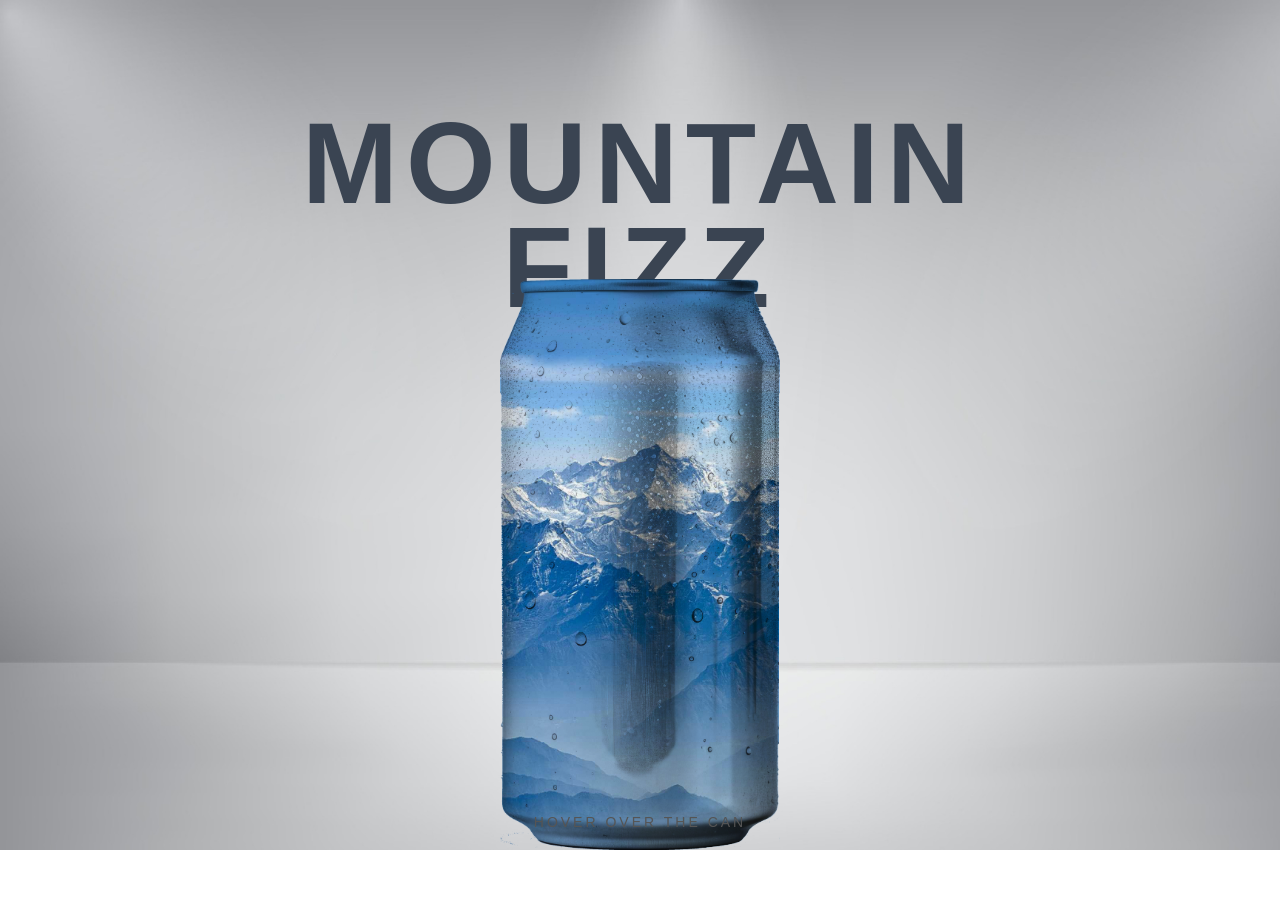
<file: index.html>
<!DOCTYPE html>
<html lang="en">
<head>
    <meta charset="UTF-8">
    <meta name="viewport" content="width=device-width, initial-scale=1.0">
    <link rel="stylesheet" href="styles.css">
    <title>Rotating Soda Can</title>
</head>
<body>
    <div class="banner">

        <!-- Design addition: title behind the can -->
        <h1 class="title">MOUNTAIN<br>FIZZ</h1>
        <p class="hint">Hover over the can</p>

        <div class="product">
            <div class="soda" style="--url: url(1.png)"></div>
            <div class="soda" style="--url: url(2.png)"></div>
        </div>

    </div>
</body>
</html>
</file>
<file: styles.css>
/* Lets the browser animate --left smoothly */
@property --left {
    syntax: "<length>";
    inherits: false;
    initial-value: 0px;
}

body {
    background-image: url('bg.jpg');
    background-size: cover;
    background-repeat: no-repeat;
    margin: 0;
    padding: 0;
    font-family: Arial, Helvetica, sans-serif;
}

.banner {
    margin-top: -50px;
    height: 100vh;
    overflow: hidden;
    position: relative;
}

/* ---------- Design addition ---------- */
.title {
    position: absolute;
    top: 18%;
    left: 50%;
    transform: translateX(-50%);
    margin: 0;
    text-align: center;
    font-size: 9vw;
    line-height: 0.9;
    letter-spacing: 8px;
    color: #3a4452;
    z-index: 1;               /* behind the can */
    transition: color 0.8s;
}

/* When the can is hovered, the title turns sunset orange */
.banner:has(.product:hover) .title {
    color: #e8743b;
}

.hint {
    position: absolute;
    bottom: 20px;
    left: 50%;
    transform: translateX(-50%);
    margin: 0;
    color: #555;
    letter-spacing: 3px;
    text-transform: uppercase;
    font-size: 14px;
    z-index: 3;
}
/* ------------------------------------- */

.product {
    position: absolute;
    left: 50%;
    transform: translateX(-50%);
    bottom: 0;
    z-index: 2;
    width: 500px;
    transition: 0.7s;
}

.product .soda {
    position: absolute;
    bottom: 0;
    left: calc(50%);
    transform: translateX(-50%);
}

.soda {
    --left: 0px;
    background:
        var(--url) var(--left),
        url(soda.png) 0 0;
    background-size: auto 100%;
    width: 280px;
    aspect-ratio: 2 / 4.08;
    background-blend-mode: multiply;
    transition: 0.8s;
    mask-image: url(soda.png);
    mask-size: auto 100%;
}

.soda:nth-child(2) {
    opacity: 0;
}

.product:hover {
    bottom: 100px;
}

.product:hover .soda:nth-child(2) {
    opacity: 1;
    --left: 500px;
}

.product:hover .soda:nth-child(1) {
    opacity: 0;
    --left: 500px;
}
</file>
